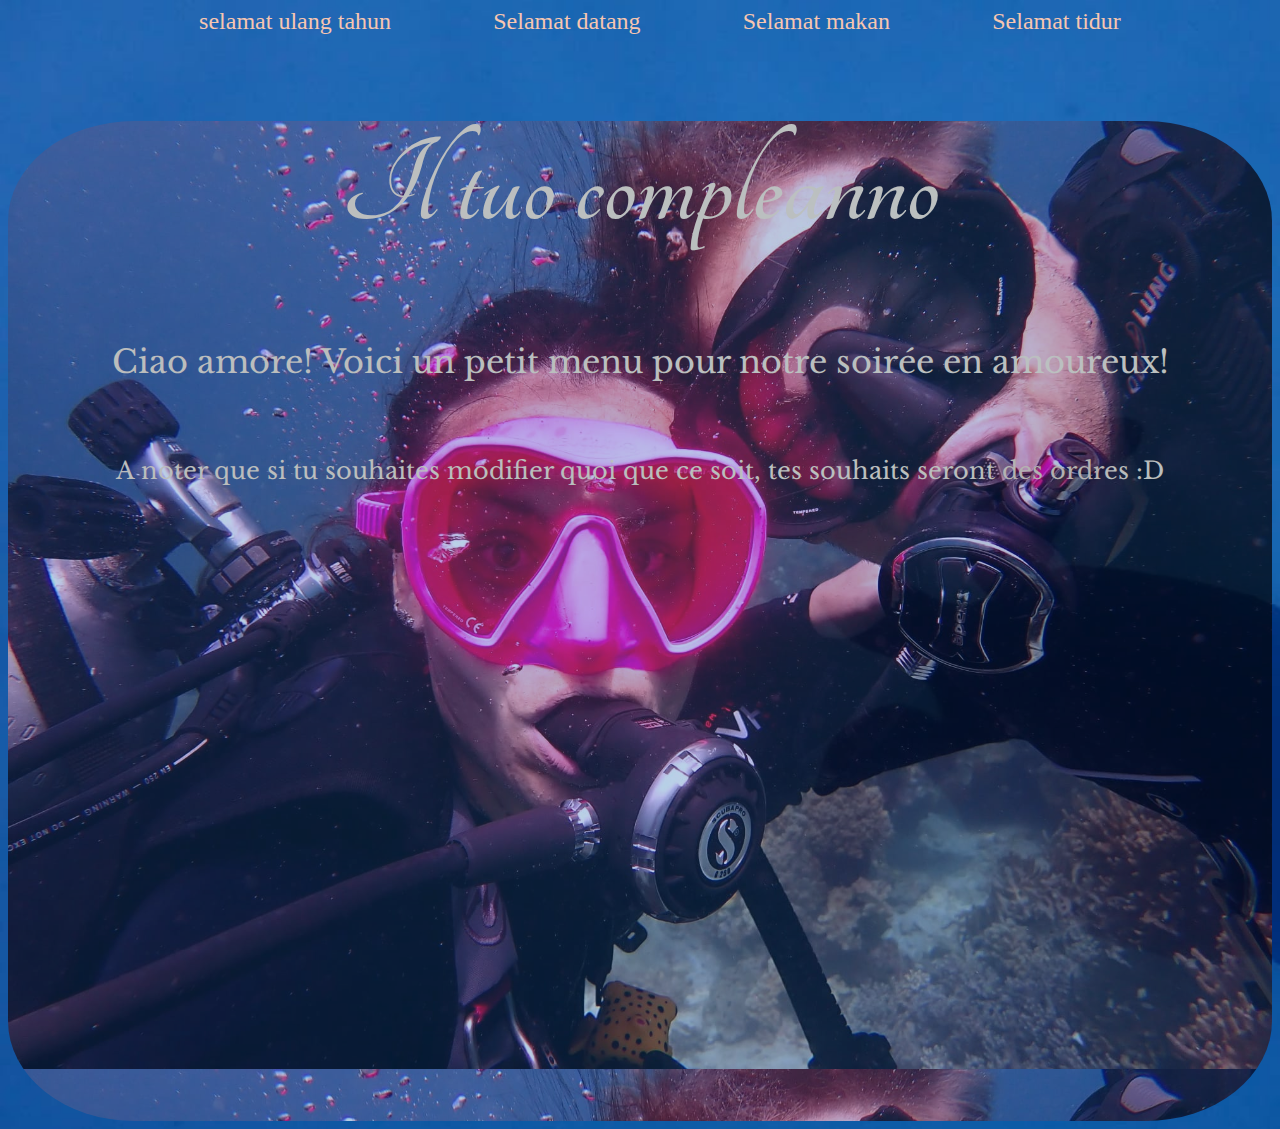
<file: index.html>
<!DOCTYPE html>
<html id="home" lang="en">
<head>
    <meta charset="UTF-8">
    <meta name="viewport" content="width=device-width, initial-scale=1.0">
    <title>Happy Birthday Mignonne :)</title>
    <link
        rel="Stylesheet";
        href="./style.css"/>
    <link rel="preconnect" href="https://fonts.googleapis.com">
    <link rel="preconnect" href="https://fonts.gstatic.com" crossorigin>
    <link href="https://fonts.googleapis.com/css2?family=Tangerine:wght@400;700&display=swap" rel="stylesheet">

    <link rel="preconnect" href="https://fonts.googleapis.com">
<link rel="preconnect" href="https://fonts.gstatic.com" crossorigin>
<link href="https://fonts.googleapis.com/css2?family=Libre+Baskerville:ital,wght@0,400;0,700;1,400&display=swap" rel="stylesheet">
</head>

<body>
    <div>
        <ul id="ul1">
            <li class="nav"><a href="./index.html">selamat ulang tahun</a></li>
            <li class="nav"><a href="./public/arrival.html">Selamat datang</a></li>
            <li class="nav"><a href="./public/supper.html">Selamat makan</a></li>
            <li class="nav"><a href="./public/tidur.html">Selamat tidur</a></li>
        </ul> 
    </div>
    <div id="textbox">
        <div>
            <h1>Il tuo compleanno</h1>
        </div>
        <div id="ciaobox">
        <p id="ciao">Ciao amore! Voici un petit menu pour notre soirée en amoureux!</p> <br/> 
        <p id="note">A noter que si tu souhaites modifier quoi que ce soit, tes souhaits seront des ordres :D</p>
        </div>
    </div>

</body>
</html>
</file>
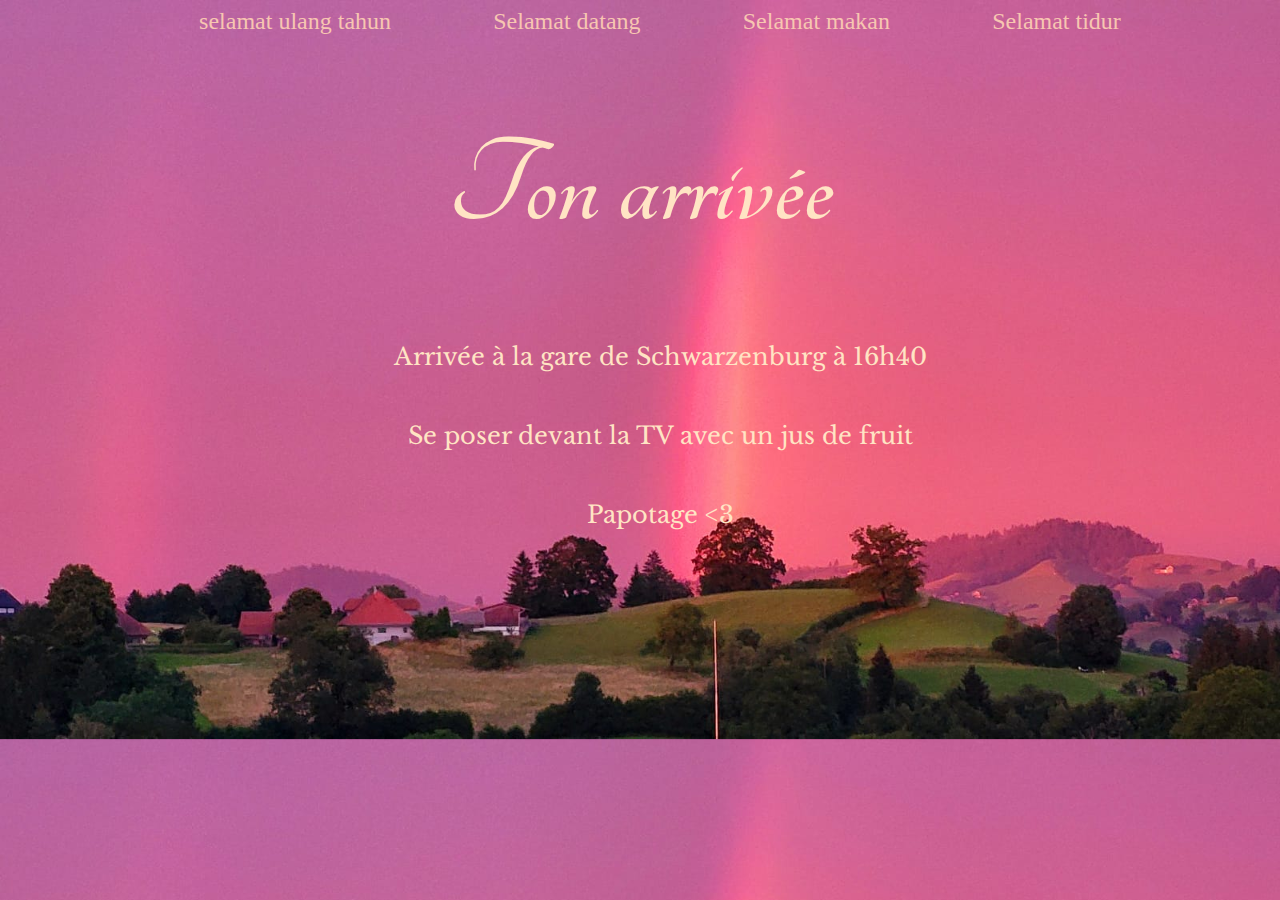
<file: public/arrival.html>
<!DOCTYPE html>
<html id="arri" lang="en">
<head>
    <meta charset="UTF-8">
    <meta name="viewport" content="width=device-width, initial-scale=1.0">
    <title>Ton arrivée</title>
    <link
    rel="Stylesheet";
    href="../style.css"/>
<link rel="preconnect" href="https://fonts.googleapis.com">
<link rel="preconnect" href="https://fonts.gstatic.com" crossorigin>
<link href="https://fonts.googleapis.com/css2?family=Tangerine:wght@400;700&display=swap" rel="stylesheet">

<link rel="preconnect" href="https://fonts.googleapis.com">
<link rel="preconnect" href="https://fonts.gstatic.com" crossorigin>
<link href="https://fonts.googleapis.com/css2?family=Libre+Baskerville:ital,wght@0,400;0,700;1,400&display=swap" rel="stylesheet">
</head>
<body>
    <div>
        <ul>
            <li class="nav"><a href="../index.html">selamat ulang tahun</a></li>
            <li class="nav"><a href="./arrival.html">Selamat datang</a></li>
            <li class="nav"><a href="./supper.html">Selamat makan</a></li>
            <li class="nav"><a href="./tidur.html">Selamat tidur</a></li>
        </ul> 
    </div>
    <div id="arrival">
        <h1>Ton arrivée</h1>
        <ul id="datang">
            <li class="datang">Arrivée à la gare de Schwarzenburg à 16h40</li>
            <li class="datang">Se poser devant la TV avec un jus de fruit</li>
            <li class="datang">Papotage <3</li>
        </ul>
    </div>
</body>
</html>
</file>
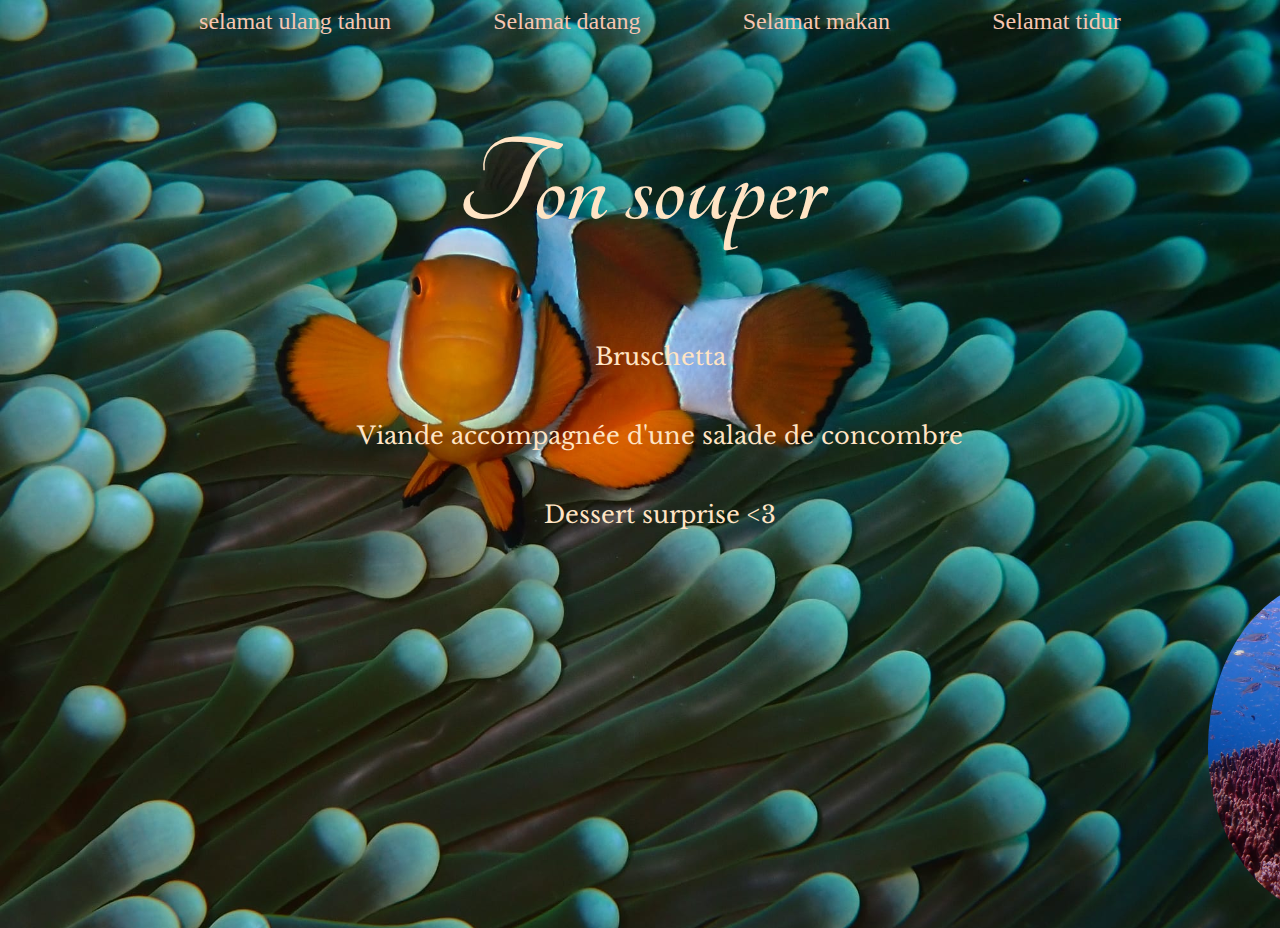
<file: public/supper.html>
<!DOCTYPE html>
<html id="supper" lang="en">
<head>
    <meta charset="UTF-8">
    <meta name="viewport" content="width=device-width, initial-scale=1.0">
    <title>Le souper :)</title>
    <link
    rel="Stylesheet";
    href="../style.css"/>
<link rel="preconnect" href="https://fonts.googleapis.com">
<link rel="preconnect" href="https://fonts.gstatic.com" crossorigin>
<link href="https://fonts.googleapis.com/css2?family=Tangerine:wght@400;700&display=swap" rel="stylesheet">

<link rel="preconnect" href="https://fonts.googleapis.com">
<link rel="preconnect" href="https://fonts.gstatic.com" crossorigin>
<link href="https://fonts.googleapis.com/css2?family=Libre+Baskerville:ital,wght@0,400;0,700;1,400&display=swap" rel="stylesheet">
</head>
<body>
    <div>
        <ul>
            <li class="nav"><a href="../index.html">selamat ulang tahun</a></li>
            <li class="nav"><a href="./arrival.html">Selamat datang</a></li>
            <li class="nav"><a href="./supper.html">Selamat makan</a></li>
            <li class="nav"><a href="./tidur.html">Selamat tidur</a></li>
        </ul> 
    </div>
    <div>
        <h1>Ton souper</h1>
        <ul id="datang">
            <li class="datang">Bruschetta</li>
            <li class="datang">Viande accompagnée d'une salade de concombre</li>
            <li class="datang">Dessert surprise <3</li>
        </ul>
    </div>
    <div>
        <img id="bas" src="../assets/IMG-20240707-WA0096.jpg"/>
    </div>
</body>
</html>
</file>
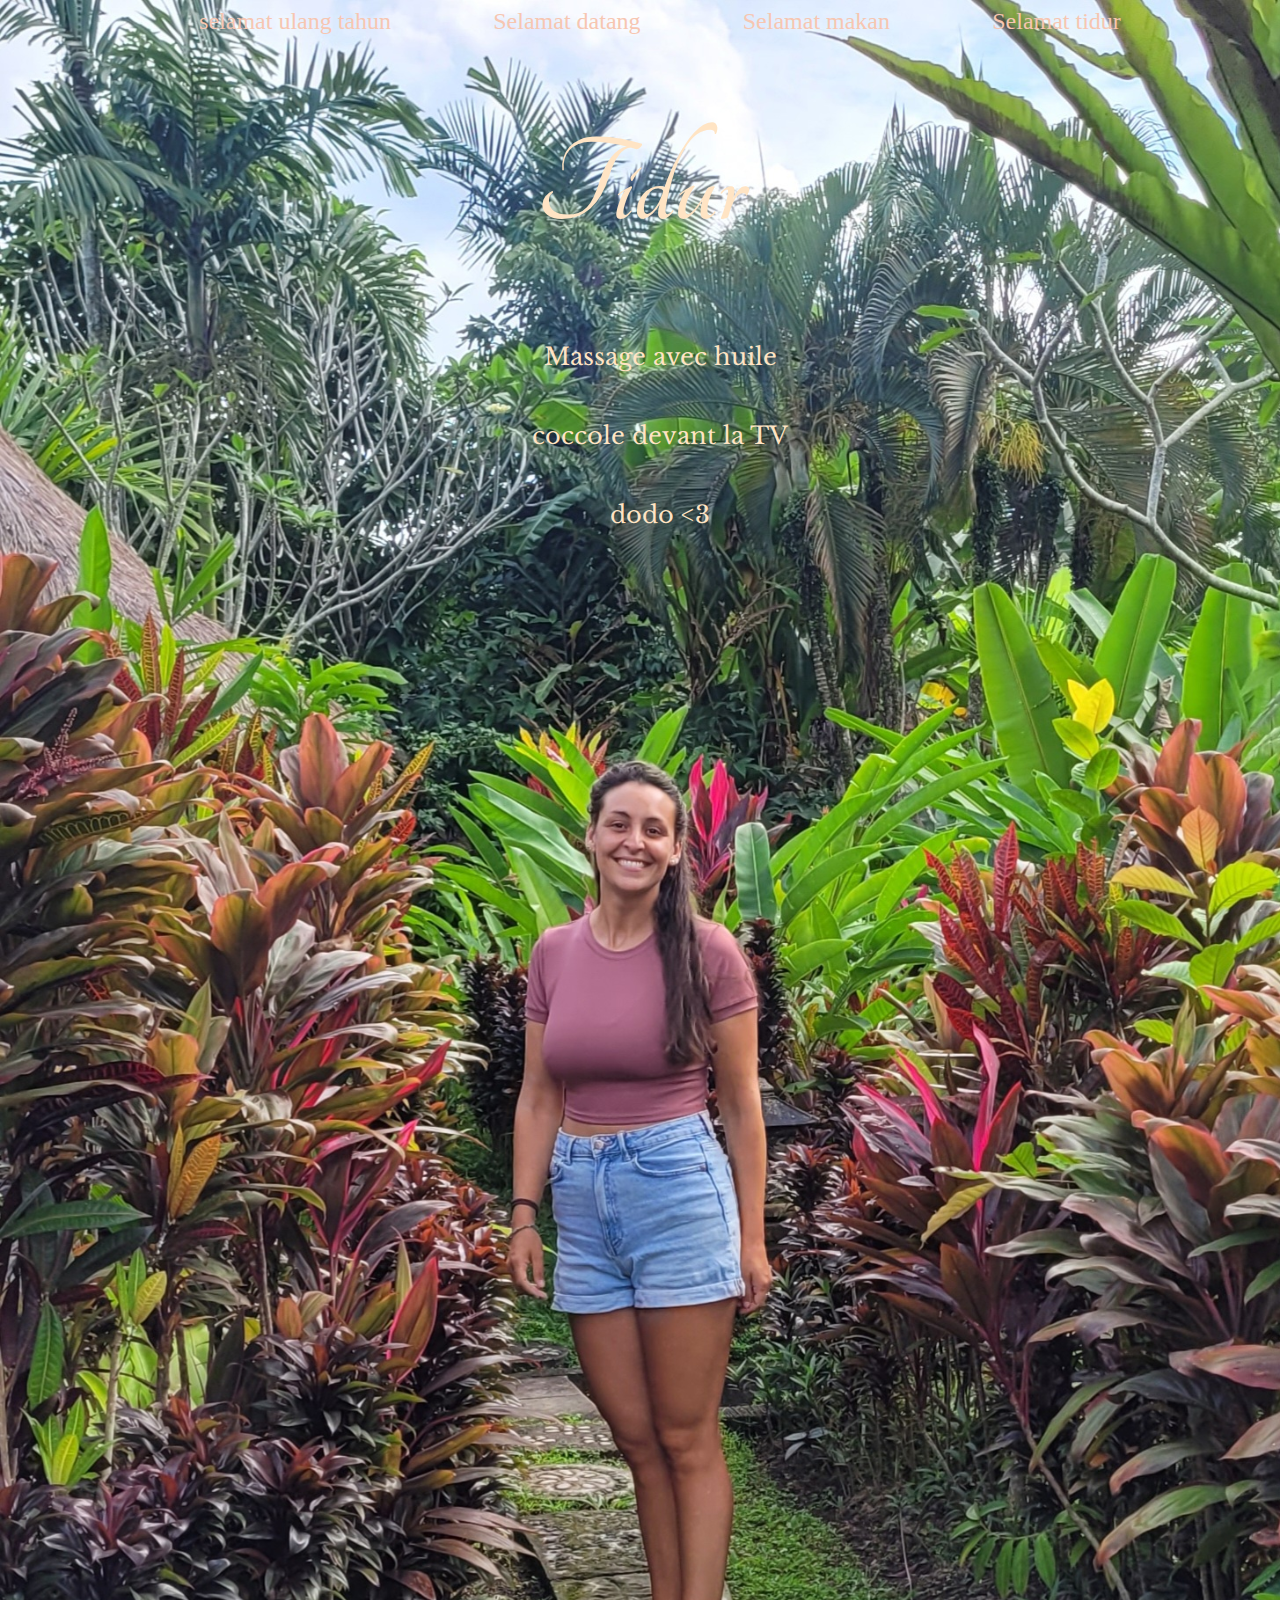
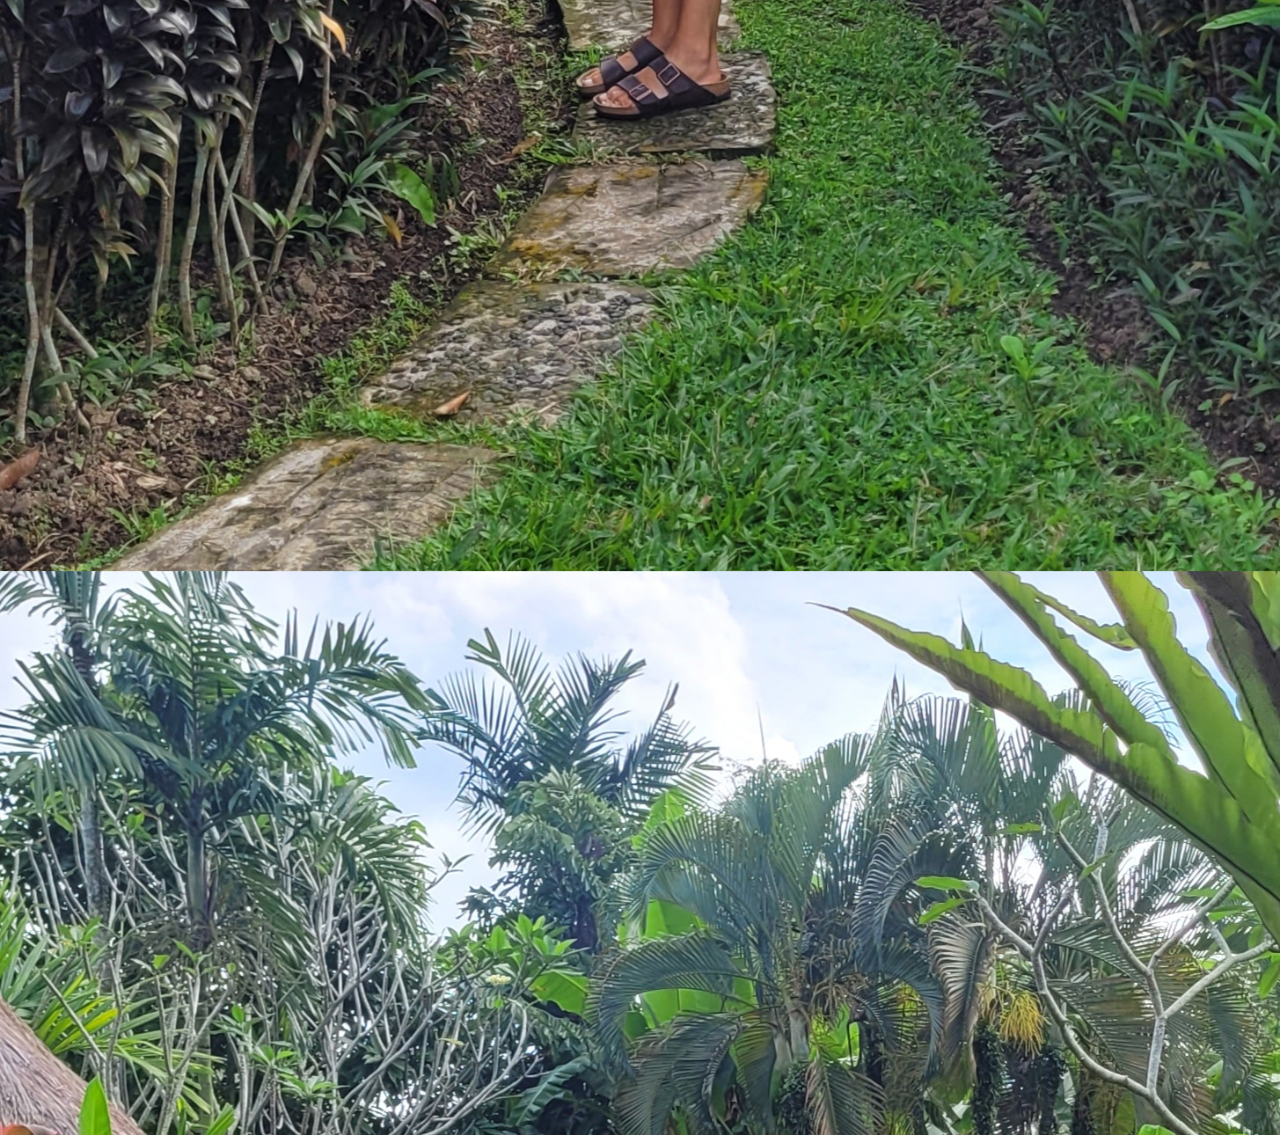
<file: public/tidur.html>
<!DOCTYPE html>
<html id="tidur" lang="en">
<head>
    <meta charset="UTF-8">
    <meta name="viewport" content="width=device-width, initial-scale=1.0">
    <title>ZzzZZZzz</title>
    <link
    rel="Stylesheet";
    href="../style.css"/>
<link rel="preconnect" href="https://fonts.googleapis.com">
<link rel="preconnect" href="https://fonts.gstatic.com" crossorigin>
<link href="https://fonts.googleapis.com/css2?family=Tangerine:wght@400;700&display=swap" rel="stylesheet">

<link rel="preconnect" href="https://fonts.googleapis.com">
<link rel="preconnect" href="https://fonts.gstatic.com" crossorigin>
<link href="https://fonts.googleapis.com/css2?family=Libre+Baskerville:ital,wght@0,400;0,700;1,400&display=swap" rel="stylesheet">
</head>
<body>
    <div>
        <ul>
            <li class="nav"><a href="../index.html">selamat ulang tahun</a></li>
            <li class="nav"><a href="./arrival.html">Selamat datang</a></li>
            <li class="nav"><a href="./supper.html">Selamat makan</a></li>
            <li class="nav"><a href="./tidur.html">Selamat tidur</a></li>
        </ul> 
    </div>
    <div>
        <h1>Tidur</h1>
        <ul id="datang">
            <li class="datang">Massage avec huile</li>
            <li class="datang">coccole devant la TV</li>
            <li class="datang">dodo <3</li>
        </ul>
    </div>
    <div>
        <img id="vero" src="../assets/20240630_091142.jpg">
    </div>
</body>
</html>
</file>
<file: style.css>
#home {
    background-image: url("./assets/IMG-20240707-WA0066.jpg");
    background-size: 200%;
  }
#tidur{
    background-image: url("./assets/20240630_091142.jpg");
    background-size: 100%;
}
#supper{
background-image: url("./assets/IMG-20240707-WA0071.jpg");
background-size: 100%;
}

#vero{
    width:100%;
    opacity: 0;
}
#datang{
    display:block;
    list-style-type:none;
    text-align: center;
    font-family: "Libre Baskerville", serif;
    font-size: 1.5rem;
    margin: 50px 0;
}
#bas{
    width: 20%;
    margin-left: 1200px;
    border-radius: 50%;
}
.datang{
    margin: 50px 0;
    color: bisque;
}
#arri{
    background-image: url("./assets/IMG-20240716-WA0001.jpg");
    background-size: 125%;
}
h1{
    font-size: 8rem;
    text-align: center;
    font-family: "Tangerine", cursive;
    color:bisque;
}
.nav{
    font-size: 1.5rem;
}
#foot{
    width:50%;

}
ul {
    list-style-type: none;
    margin:0px 100px;
    display:flex;
    justify-content: space-around;
  }
a{
    color:#F7C6B1;
    text-decoration: none;
}
#textbox{
    background-image: url("./assets/IMG-20240707-WA0075.jpg");
    background-size: 100%;
    opacity: 70%;
    border-radius: 10%;
    height: 1000px;
}
#ciao{
    font-size:2rem;
    color:bisque;
    text-align: center;   
    font-family: "Libre Baskerville", serif;
}
#note{
    color:bisque;
    font-size: 1.5rem;
    text-align: center;
    font-family: "Libre Baskerville", serif;
}
</file>
